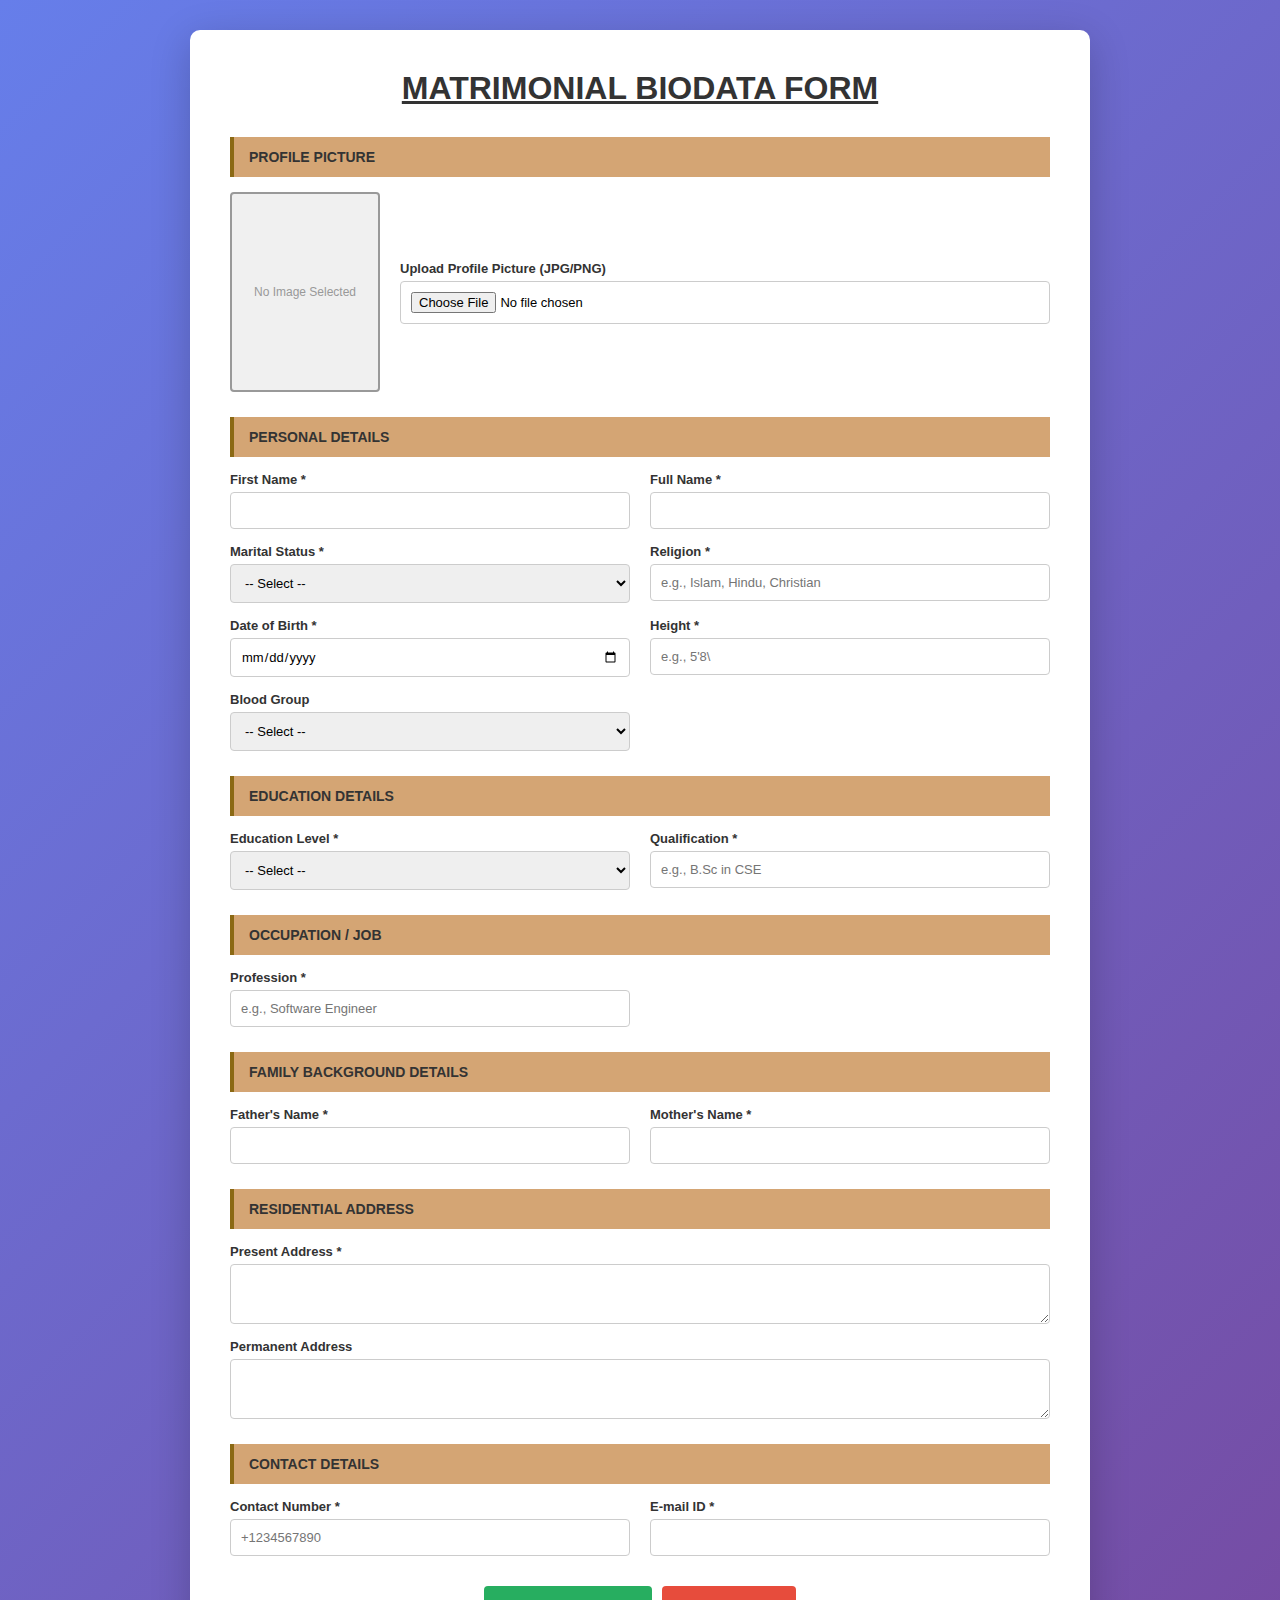
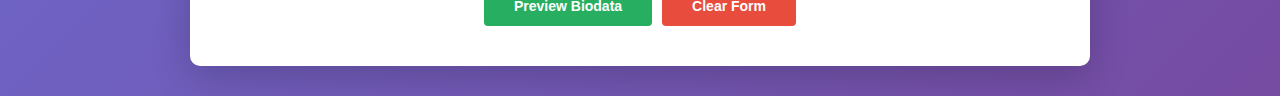
<file: index.html>
<!DOCTYPE html>
<html lang="en">
<head>
    <meta charset="UTF-8">
    <meta name="viewport" content="width=device-width, initial-scale=1.0">
    <title>Matrimonial Biodata Form</title>
    <style>
        * {
            margin: 0;
            padding: 0;
            box-sizing: border-box;
        }

        body {
            font-family: 'Segoe UI', Tahoma, Geneva, Verdana, sans-serif;
            background: linear-gradient(135deg, #667eea 0%, #764ba2 100%);
            padding: 30px 20px;
            min-height: 100vh;
        }

        .container {
            max-width: 900px;
            margin: 0 auto;
            background-color: white;
            padding: 40px;
            border-radius: 10px;
            box-shadow: 0 10px 40px rgba(0, 0, 0, 0.2);
        }

        .title {
            text-align: center;
            font-size: 32px;
            font-weight: bold;
            color: #333;
            margin-bottom: 30px;
            text-decoration: underline;
        }

        .section-header {
            background-color: #D4A574;
            padding: 12px 15px;
            font-weight: bold;
            margin-top: 25px;
            margin-bottom: 15px;
            color: #333;
            font-size: 14px;
            border-left: 4px solid #8B6914;
        }

        .form-row {
            display: grid;
            grid-template-columns: 1fr 1fr;
            gap: 20px;
            margin-bottom: 15px;
        }

        .form-row.full {
            grid-template-columns: 1fr;
        }

        .form-group {
            display: flex;
            flex-direction: column;
        }

        .form-group label {
            font-weight: 600;
            margin-bottom: 5px;
            color: #333;
            font-size: 13px;
        }

        .form-group input,
        .form-group select,
        .form-group textarea {
            padding: 10px;
            border: 1px solid #ccc;
            border-radius: 4px;
            font-size: 13px;
            font-family: inherit;
        }

        .form-group input:focus,
        .form-group select:focus,
        .form-group textarea:focus {
            outline: none;
            border-color: #667eea;
        }

        .form-group textarea {
            resize: vertical;
            min-height: 60px;
        }

        .profile-section {
            display: flex;
            gap: 20px;
            margin-bottom: 20px;
            align-items: center;
        }

        .profile-picture-preview {
            width: 150px;
            height: 200px;
            border: 2px solid #999;
            background-color: #f0f0f0;
            display: flex;
            align-items: center;
            justify-content: center;
            color: #999;
            font-size: 12px;
            text-align: center;
            overflow: hidden;
            border-radius: 4px;
        }

        .profile-picture-preview img {
            width: 100%;
            height: 100%;
            object-fit: cover;
        }

        .profile-upload {
            flex: 1;
        }

        .button-group {
            display: flex;
            gap: 10px;
            margin-top: 30px;
            justify-content: center;
            flex-wrap: wrap;
        }

        button {
            padding: 12px 30px;
            font-size: 14px;
            font-weight: 600;
            border: none;
            border-radius: 4px;
            cursor: pointer;
        }

        .btn-reset {
            background-color: #e74c3c;
            color: white;
        }

        .btn-reset:hover {
            background-color: #c0392b;
        }

        .btn-preview {
            background-color: #27ae60;
            color: white;
        }

        .btn-preview:hover {
            background-color: #229954;
        }

        @media (max-width: 768px) {
            .form-row {
                grid-template-columns: 1fr;
            }
            .profile-section {
                flex-direction: column;
                align-items: center;
            }
            .container {
                padding: 20px;
            }
            .button-group {
                flex-direction: column;
            }
            button {
                width: 100%;
            }
        }
    </style>
</head>
<body>
    <div class="container">
        <div class="title">MATRIMONIAL BIODATA FORM</div>

        <form id="biodataForm">

            <div class="section-header">PROFILE PICTURE</div>
            <div class="profile-section">
                <div class="profile-picture-preview" id="profilePreview">
                    No Image Selected
                </div>
                <div class="profile-upload">
                    <div class="form-group">
                        <label for="profilePic">Upload Profile Picture (JPG/PNG)</label>
                        <input type="file" id="profilePic" name="profilePic" accept="image/jpeg,image/png" onchange="previewImage(this)">
                    </div>
                </div>
            </div>


            <div class="section-header">PERSONAL DETAILS</div>
            
            <div class="form-row">
                <div class="form-group">
                    <label for="firstName">First Name *</label>
                    <input type="text" id="firstName" name="firstName" required>
                </div>
                <div class="form-group">
                    <label for="fullName">Full Name *</label>
                    <input type="text" id="fullName" name="fullName" required>
                </div>
            </div>

            <div class="form-row">
                <div class="form-group">
                    <label for="maritalStatus">Marital Status *</label>
                    <select id="maritalStatus" name="maritalStatus" required>
                        <option value="">-- Select --</option>
                        <option value="Never Married">Never Married</option>
                        <option value="Divorced">Divorced</option>
                        <option value="Widowed">Widowed</option>
                        <option value="Separated">Separated</option>
                    </select>
                </div>
                <div class="form-group">
                    <label for="religion">Religion *</label>
                    <input type="text" id="religion" name="religion" placeholder="e.g., Islam, Hindu, Christian" required>
                </div>
            </div>

            <div class="form-row">
                <div class="form-group">
                    <label for="dob">Date of Birth *</label>
                    <input type="date" id="dob" name="dob" required>
                </div>
                <div class="form-group">
                    <label for="height">Height *</label>
                    <input type="text" id="height" name="height" placeholder="e.g., 5'8\"" required>
                </div>
            </div>

            <div class="form-row">
                <div class="form-group">
                    <label for="bloodGroup">Blood Group</label>
                    <select id="bloodGroup" name="bloodGroup">
                        <option value="">-- Select --</option>
                        <option value="A+">A+</option>
                        <option value="A-">A-</option>
                        <option value="B+">B+</option>
                        <option value="B-">B-</option>
                        <option value="O+">O+</option>
                        <option value="O-">O-</option>
                        <option value="AB+">AB+</option>
                        <option value="AB-">AB-</option>
                    </select>
                </div>
            </div>


            <div class="section-header">EDUCATION DETAILS</div>

            <div class="form-row">
                <div class="form-group">
                    <label for="educationLevel">Education Level *</label>
                    <select id="educationLevel" name="educationLevel" required>
                        <option value="">-- Select --</option>
                        <option value="High School">High School</option>
                        <option value="Intermediate">Intermediate</option>
                        <option value="Bachelor's Degree">Bachelor's Degree</option>
                        <option value="Master's Degree">Master's Degree</option>
                        <option value="Doctorate">Doctorate</option>
                        <option value="Diploma">Diploma</option>
                    </select>
                </div>
                <div class="form-group">
                    <label for="qualification">Qualification *</label>
                    <input type="text" id="qualification" name="qualification" placeholder="e.g., B.Sc in CSE" required>
                </div>
            </div>


            <div class="section-header">OCCUPATION / JOB</div>

            <div class="form-row">
                <div class="form-group">
                    <label for="profession">Profession *</label>
                    <input type="text" id="profession" name="profession" placeholder="e.g., Software Engineer" required>
                </div>
            </div>


            <div class="section-header">FAMILY BACKGROUND DETAILS</div>

            <div class="form-row">
                <div class="form-group">
                    <label for="fatherName">Father's Name *</label>
                    <input type="text" id="fatherName" name="fatherName" required>
                </div>
                <div class="form-group">
                    <label for="motherName">Mother's Name *</label>
                    <input type="text" id="motherName" name="motherName" required>
                </div>
            </div>


            <div class="section-header">RESIDENTIAL ADDRESS</div>

            <div class="form-row full">
                <div class="form-group">
                    <label for="presentAddress">Present Address *</label>
                    <textarea id="presentAddress" name="presentAddress" required></textarea>
                </div>
            </div>

            <div class="form-row full">
                <div class="form-group">
                    <label for="permanentAddress">Permanent Address</label>
                    <textarea id="permanentAddress" name="permanentAddress"></textarea>
                </div>
            </div>


            <div class="section-header">CONTACT DETAILS</div>

            <div class="form-row">
                <div class="form-group">
                    <label for="phone">Contact Number *</label>
                    <input type="tel" id="phone" name="phone" placeholder="+1234567890" required>
                </div>
                <div class="form-group">
                    <label for="email">E-mail ID *</label>
                    <input type="email" id="email" name="email" required>
                </div>
            </div>


            <div class="button-group">
                <button type="button" class="btn-preview" onclick="previewBiodata()">Preview Biodata</button>
                <button type="reset" class="btn-reset">Clear Form</button>
            </div>
        </form>
    </div>
</body>
</html>
</file>
